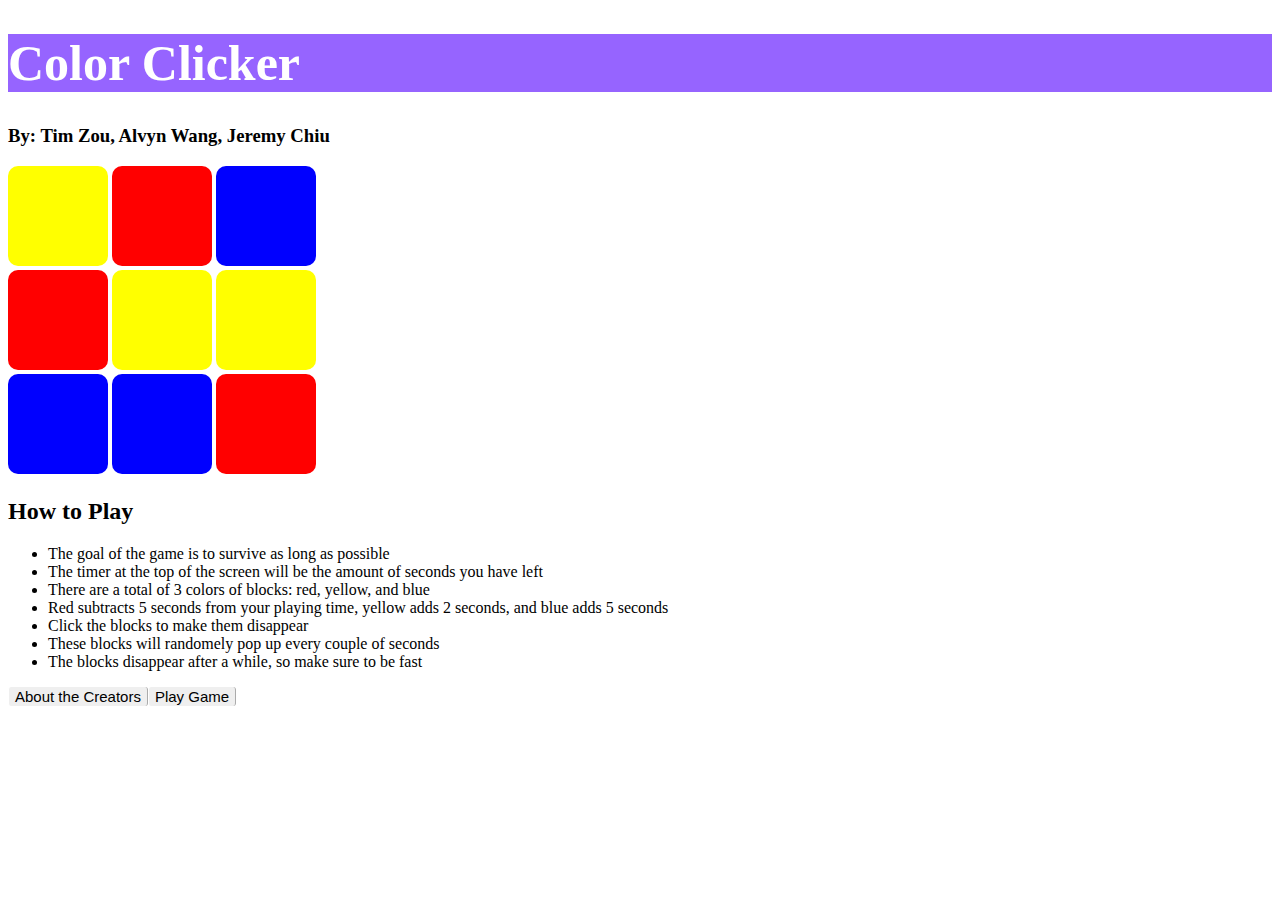
<file: index.html>
<!DOCTYPE html>
<html>
    <head>
        <script>
            function nextPage () {
                window.location.assign("AboutTheCreators.html");
            }
            function nextGame () {
                window.location.assign("game.html");
            }
        </script>
        <style>
            h1 {
                font-size: 50px;
                font-family: Verdana;
                position: relative;
                background-color: rgb(150, 100, 300);
                color: white;
            }
            .square {
                width: 100px;
                height: 100px;
                display: inline-block;
                border-radius: 10px;
            }
            #yellow {
                background-color: yellow;
            }
            #red {
                background-color: red;
            }
            #blue {
                background-color: blue;
            }
            .howtoplay {
                
            }
            button {
                font-size: 15px;
                border-color: white;
                float: left;
                border-width: 1px;
                border-top: none;
                border-bottom: none;
                cursor: pointer;
                border-radius: 3px;
            }
            .buttongroup button:hover {
                background-color: rgb(200, 100, 300);
            }
        </style>
    </head>
    <body>
        <h1>Color Clicker</h1>
        <h3>By: Tim Zou, Alvyn Wang, Jeremy Chiu</h3>
        <div class="square" id="yellow">
        </div>
        <div class="square" id="red">
        </div>
        <div class="square" id="blue">
        </div>
        <br>
        <div class="square" id="red">
        </div>
        <div class="square" id="yellow">
        </div>
        <div class="square" id="yellow">
        </div>
        <br>
        <div class="square" id="blue">
        </div>
        <div class="square" id="blue">
        </div>
        <div class="square" id="red">
        </div>
        <div class="howtoplay">
            <h2>How to Play</h2>
            <ul>
                <li>The goal of the game is to survive as long as possible</li>
                <li>The timer at the top of the screen will be the amount of seconds you have left</li>
                <li>There are a total of 3 colors of blocks: red, yellow, and blue</li>
                <li>Red subtracts 5 seconds from your playing time, yellow adds 2 seconds, and blue adds 5 seconds</li>
                <li>Click the blocks to make them disappear</li>
                <li>These blocks will randomely pop up every couple of seconds</li>
                <li>The blocks disappear after a while, so make sure to be fast</li>
            </ul>
        </div>
        <!-- get faggot to help with this button, and the one to start the game -->
        <div class="buttongroup">
            <button onclick="nextPage()">About the Creators</button>
            <button onclick="nextGame()">Play Game</button>
        </div>
    </body>
</html>
</file>
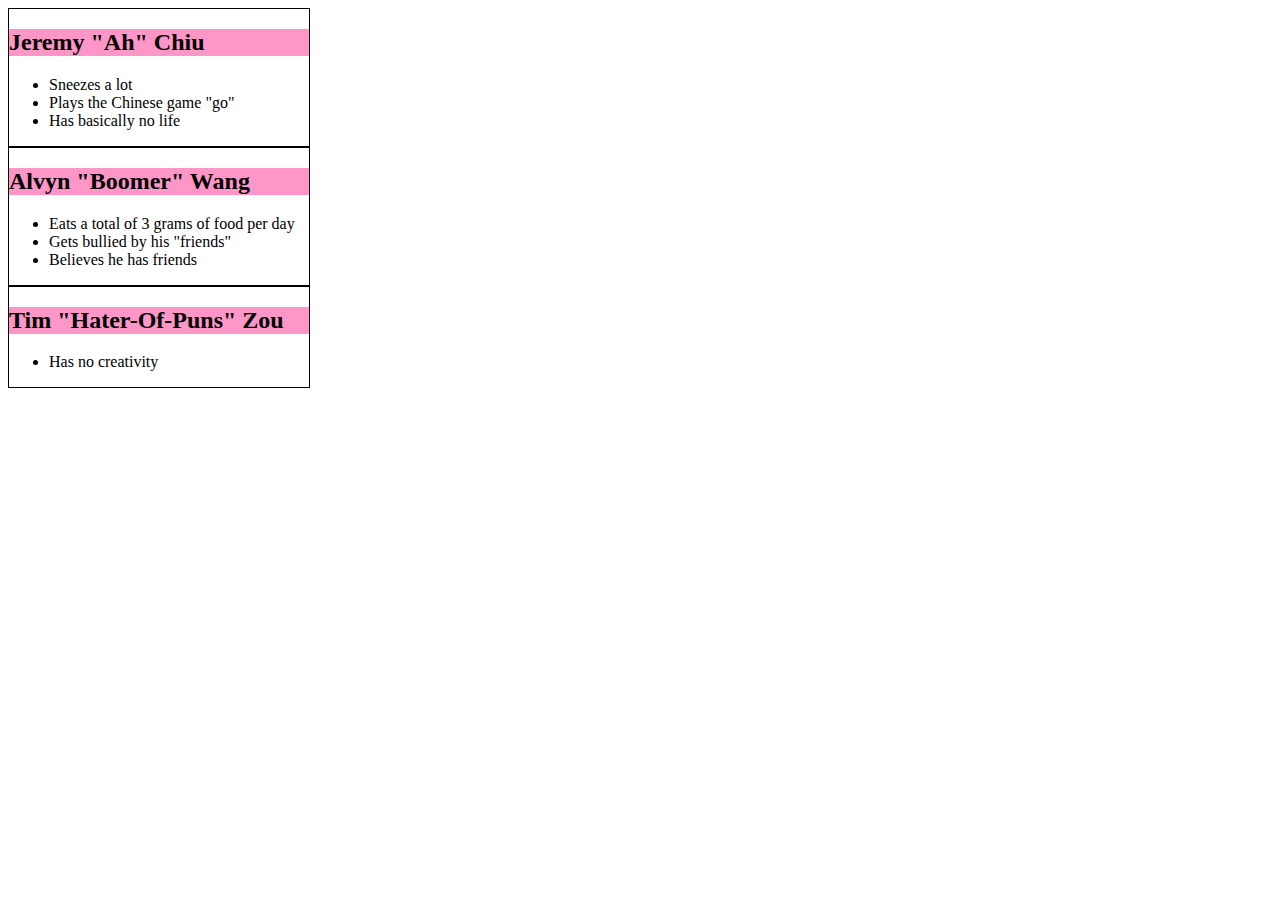
<file: AboutTheCreators.htm>
<!DOCTYPE html>
<html>
    <head>
        <style>
        h2 {
            background-color: rgb(300, 150, 200);
        }
        .jeremy, .alvyn, .tim {
            border: 1px solid black;
            width: 300px;
        }
        .jeremy {
            
        }
        .alvyn {
            
        }
        .tim {
            
        }
        </style>
    </head>
    <body>
        <div class="jeremy">
            <h2>Jeremy "Ah" Chiu</h2>
            <ul>
                <li>Sneezes a lot</li>
                <li>Plays the Chinese game "go"</li>
                <li>Has basically no life</li>
            </ul>
        </div>
        <div class="alvyn">
            <h2>Alvyn "Boomer" Wang</h2>
            <ul>
                <li>Eats a total of 3 grams of food per day</li>
                <li>Gets bullied by his "friends"</li>
                <li>Believes he has friends</li>
            </ul>
        </div>
        <div class="tim">
            <h2>Tim "Hater-Of-Puns" Zou</h2>
            <ul>
                <li>Has no creativity</li>
            </ul>
        </div>
    </body>
</html>
</file>
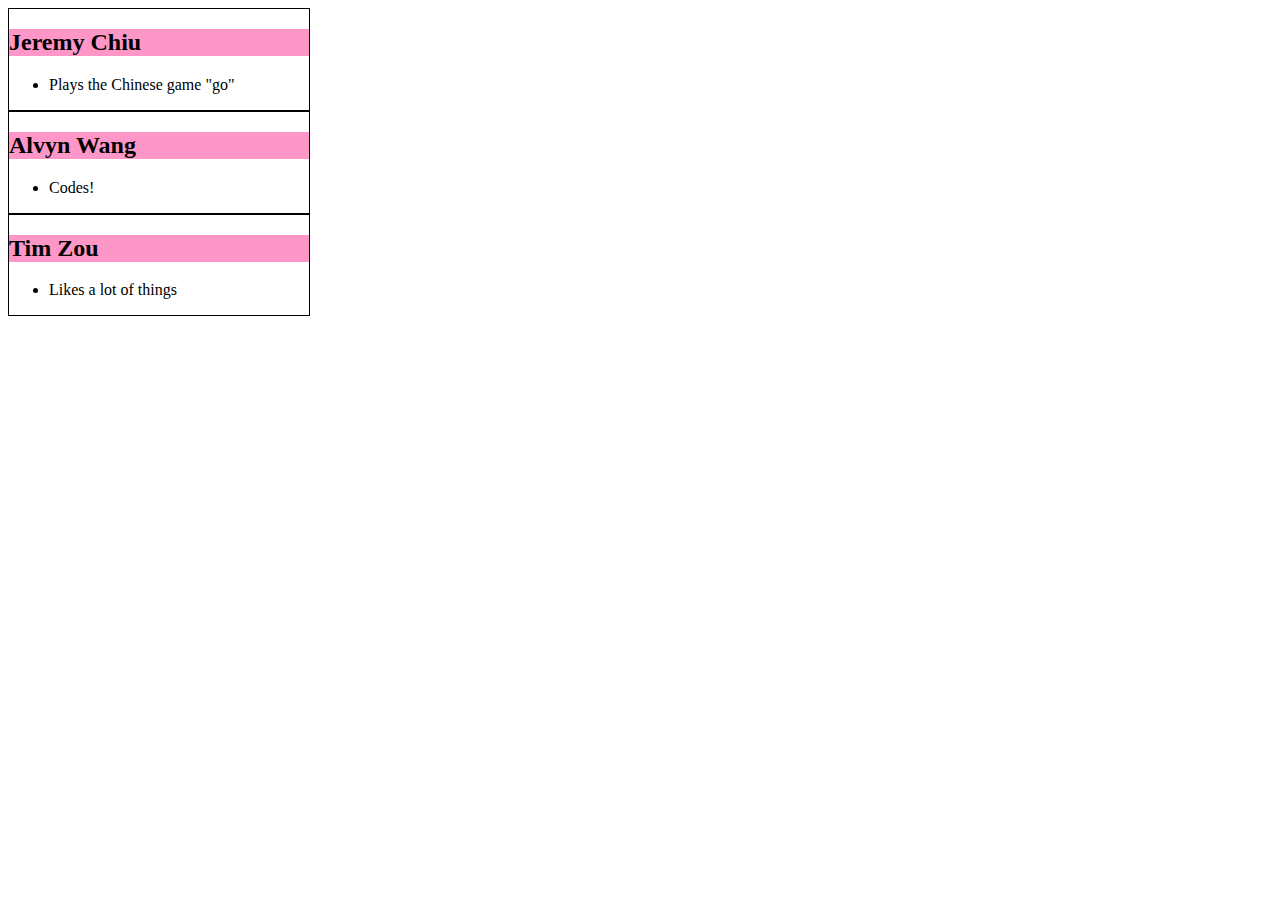
<file: AboutTheCreators.html>
<!DOCTYPE html>
<html>
    <head>
        <style>
        h2 {
            background-color: rgb(300, 150, 200);
        }
        .jeremy, .alvyn, .tim {
            border: 1px solid black;
            width: 300px;
        }
        .jeremy {
            
        }
        .alvyn {
            
        }
        .tim {
            
        }
        </style>
    </head>
    <body>
        <div class="jeremy">
            <h2>Jeremy Chiu</h2>
            <ul>
                <li>Plays the Chinese game "go"</li>
            </ul>
        </div>
        <div class="alvyn">
            <h2>Alvyn Wang</h2>
            <ul>
                <li>Codes!</li>
            </ul>
        </div>
        <div class="tim">
            <h2>Tim Zou</h2>
            <ul>
                <li>Likes a lot of things</li>
            </ul>
        </div>
    </body>
</html>
</file>
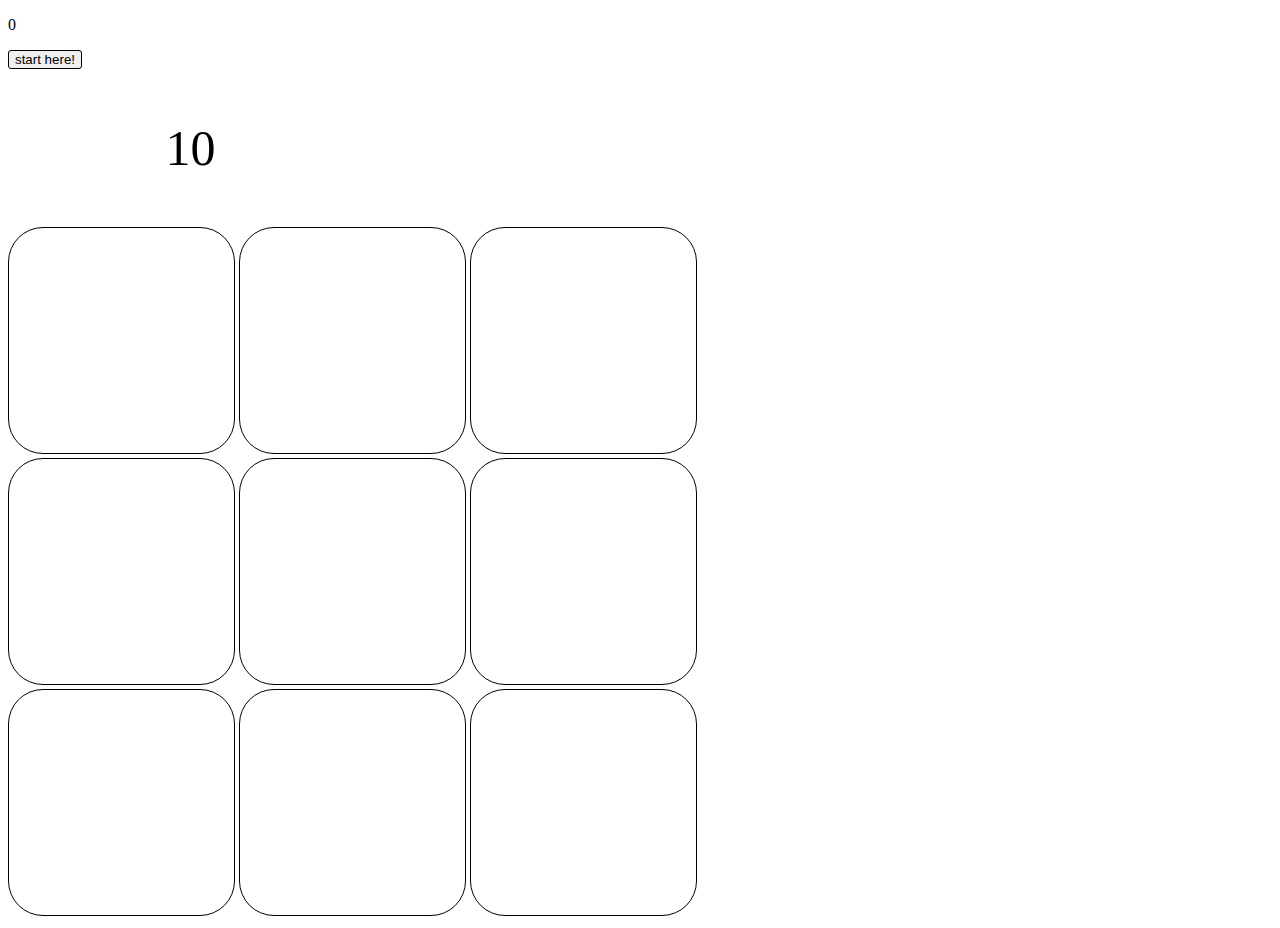
<file: game.html>
<!DOCTYPE html>
<html>
<head>
	<title>The Game</title>
	<link rel="stylesheet" href="style.css">
	<script type="text/javascript" src="jquery-3.2.0.js"></script>
	<script type ="text/javascript" src="script.js"></script>
	<style>
		button {
			cursor: pointer;
			border: 1px solid black;
			border-radius: 3px;
		}
		button button:hover {
			background-color: rgb(300, 100, 200);
		}
	</style>
</head>
<body>
	<p id ="score">0</p>
	<button onclick="startButton()"> start here!</button>
	<p id ="clock">10</p>
	<div class="box" id = "0">
		
	</div>
	<div class="box" id = "1">
		
	</div>
	<div class="box" id = "2">
		
	</div>
	<br>
	<div class="box" id = "3">
		
	</div>
	<div class="box" id = "4">
		
	</div>
	<div class="box" id = "5">
		
	</div>
	<br>
	<div class="box" id = "6">
		
	</div>
	<div class="box" id = "7">
		
	</div>
	<div class="box" id = "8">
		
	</div>
</body>
</html>
</file>
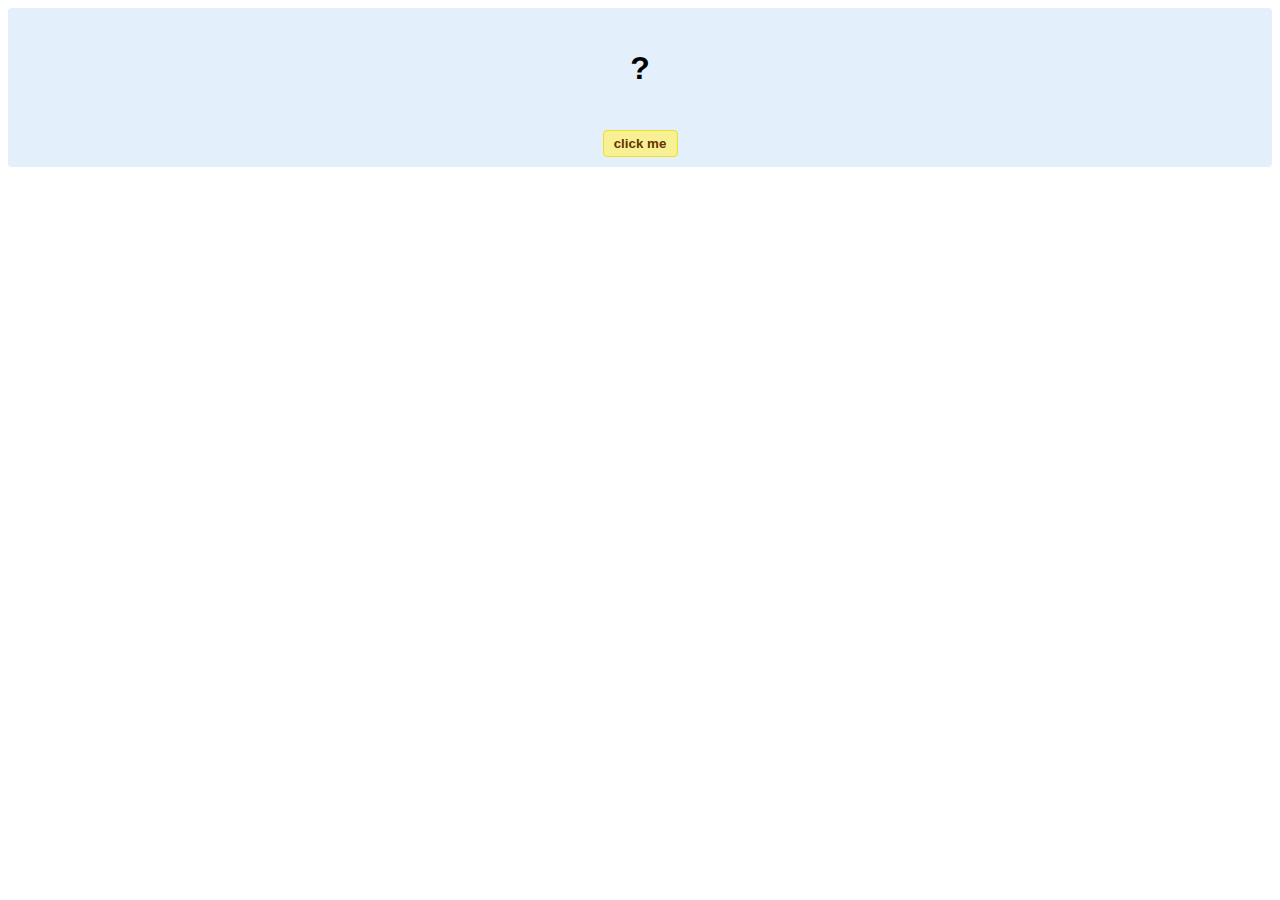
<file: hello-world.html>
<!DOCTYPE html>
<!-- HTML5 Hello world by kirupa - http://www.kirupa.com/html5/getting_your_feet_wet_html5_pg1.htm -->
<html lang="en-us">

<head>
<meta charset="utf-8">
<title>Hello...</title>
<style type="text/css">
#mainContent {
	font-family: Arial, Helvetica, sans-serif;
	font-size: xx-large;
	font-weight: bold;
	background-color: #E3F0FB;
	border-radius: 4px;
	padding: 10px;
	text-align: center;
}
.buttonStyle {
	border-radius: 4px;
	border: thin solid #F0E020;
	padding: 5px;
	background-color: #F8F094;
	font-family: "Segoe UI", Tahoma, Geneva, Verdana, sans-serif;
	font-weight: bold;
	color: #663300;
	width: 75px;
}

.buttonStyle:hover {
	border: thin solid #FFCC00;
	background-color: #FCF9D6;
	color: #996633;
	cursor: pointer;
}
.buttonStyle:active {
	border: thin solid #99CC00;
	background-color: #F5FFD2;
	color: #669900;
	cursor: pointer;
}

</style>
</head>

<body>
<div id="mainContent">
<p id="helloText">?</p>
<button id="clickButton" class="buttonStyle">click me</button>
</div>
<script> 
var myButton = document.getElementById("clickButton");
var myText = document.getElementById("helloText");

myButton.addEventListener('click', doSomething, false)

function doSomething() {
	myText.textContent = "hello, world!";
}
</script>

</body>
</html>
</file>
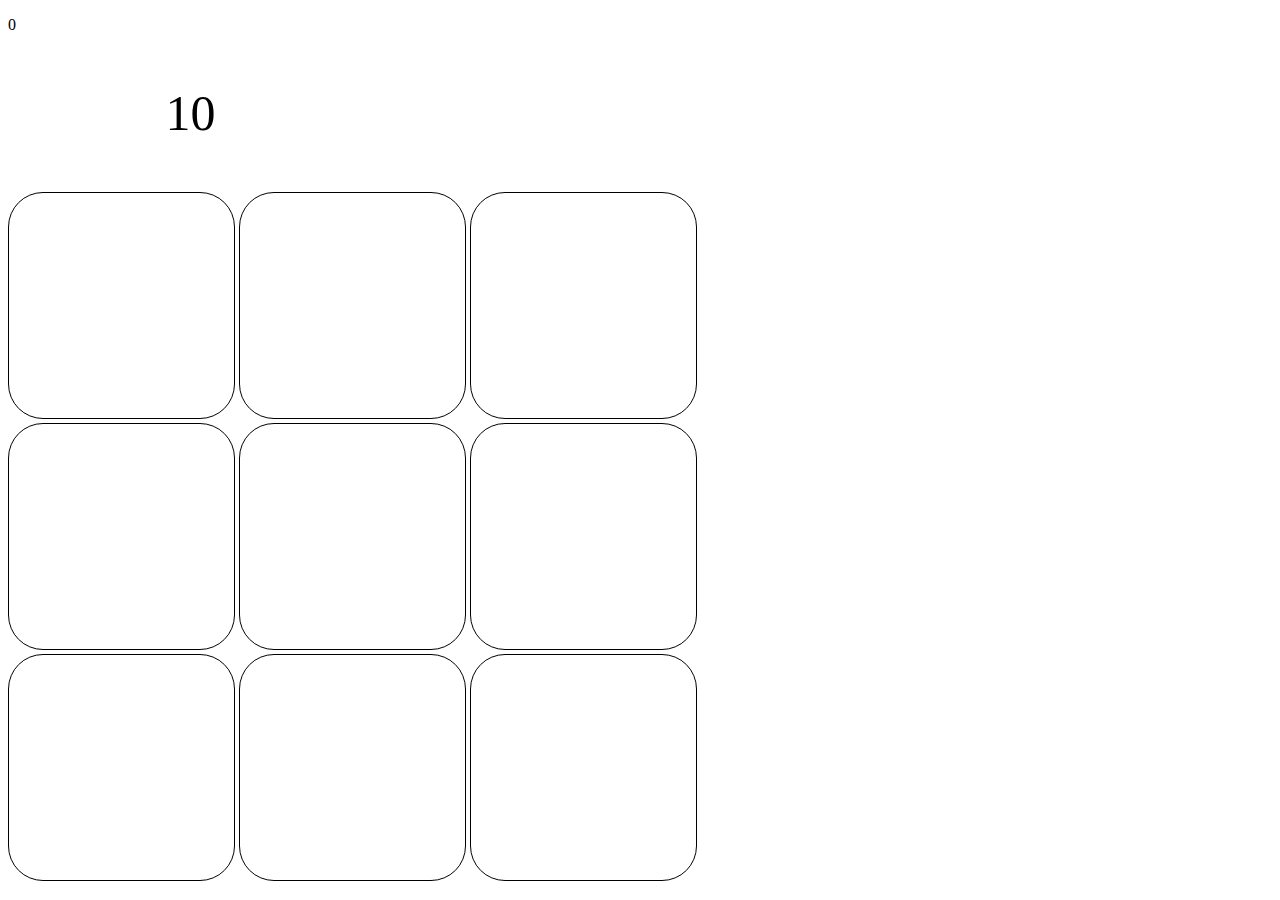
<file: NewGamemod.html>
<!DOCTYPE html>
<html>
<head>
	<title>The Game</title>
	<link rel="stylesheet" href="style.css">
	<script type="text/javascript" src="jquery-3.2.0.js"></script>
	<script type ="text/javascript" src="script.js"></script>
	<script>
		function jelly(n) {
                var elem = document.getElementById("allblocks");
                var width = 300;
                var height = 150;
                var distancex = 0;
                var distancey = 150;
                var dcurrentx = 5;
                var dpreviousx = 7;
                var dcurrenty = 10;
                var dpreviousy = 3;
                var current;
                var previous;
                var current2 = 1;
                var previous2 = 5;
                var n;
                var id = setInterval(jello, 10);
                function jello() {
                    if (width == 300)
                    {
                        previous = width;
                        width = width - n;
                        elem.style.width = width + "px";
                        current = width;
                    }
                    else if (width == 120)
                    {
                        previous = width;
                        width = width + n;
                        elem.style.width = width + "px";
                        current = width;
                    }
                    else if (previous > current)
                    {
                        previous = width;
                        width = width - n;
                        elem.style.width = width + "px";
                        current = width;
                    }
                    else if (previous < current)
                    {
                        previous = width;
                        width = width + n;
                        elem.style.width = width + "px";
                        current = width;
                    }
                    if (height == 300)
                    {
                        previous2 = height;
                        height = height - n;
                        elem.style.height = height + "px";
                        current2 = height;
                    }
                    else if (height == 120)
                    {
                        previous2 = height;
                        height = height + n;
                        elem.style.height = height + "px";
                        current2 = height;
                    }
                    else if (previous2 > current2)
                    {
                        previous2 = height;
                        height = height - n;
                        elem.style.height = height + "px";
                        current2 = height;
                    }
                    else if (previous2 < current2)
                    {
                        previous2 = height;
                        height = height + n;
                        elem.style.height = height + "px";
                        current2 = height;
                    }
                    if (distancex >= 300)
                    {
                        dpreviousx = distancex;
                        distancex = distancex - n;
                        elem.style.left = distancex + "px";
                        dcurrentx = distancex;
                    }
                    else if (distancex == 0)
                    {
                        dpreviousx = distancex;
                        distancex = distancex + n;
                        elem.style.left = distancex + "px";
                        dcurrentx = distancex;
                    }
                    else if (dpreviousx > dcurrentx)
                    {
                        dpreviousx = distancex;
                        distancex = distancex - n;
                        elem.style.left = distancex + "px";
                        dcurrentx = distancex;
                    }
                    else if (dpreviousx < dcurrentx)
                    {
                        dpreviousx = distancex;
                        distancex = distancex + n;
                        elem.style.left = distancex + "px";
                        dcurrentx = distancex;
                    }
                    if (distancey >= 300)
                    {
                        dpreviousy = distancey;
                        distancey = distancey - n;
                        elem.style.top = distancey + "px";
                        dcurrenty = distancey;
                    }
                    else if (distancey == 0)
                    {
                        dpreviousy = distancey;
                        distancey = distancey + n;
                        elem.style.top = distancey + "px";
                        dcurrenty = distancey;
                    }
                    else if (dpreviousy > dcurrenty)
                    {
                        dpreviousy = distancey
                        distancey = distancey - n;
                        elem.style.top = distancey + "px";
                        dcurrenty = distancey;
                    }
                    else if (dpreviousy < dcurrenty)
                    {
                        dpreviousy = distancey;
                        distancey = distancey + n;
                        elem.style.top = distancey + "px";
                        dcurrenty = distancey;
                    }
                }
            }
	</script>
</head>
<body>
	<p id ="score">0</p>
	<p id ="clock">10</p>
	<div id="allblocks">
		<div class="box" id = "0">
		
		</div>
		<div class="box" id = "1">
		
		</div>
		<div class="box" id = "2">
		
		</div>
		<br>
		<div class="box" id = "3">
			
		</div>
		<div class="box" id = "4">
			
		</div>
		<div class="box" id = "5">
			
		</div>
		<br>
		<div class="box" id = "6">
			
		</div>
		<div class="box" id = "7">
			
		</div>
		<div class="box" id = "8">
			
		</div>
	</div>
</body>
</html>
</file>
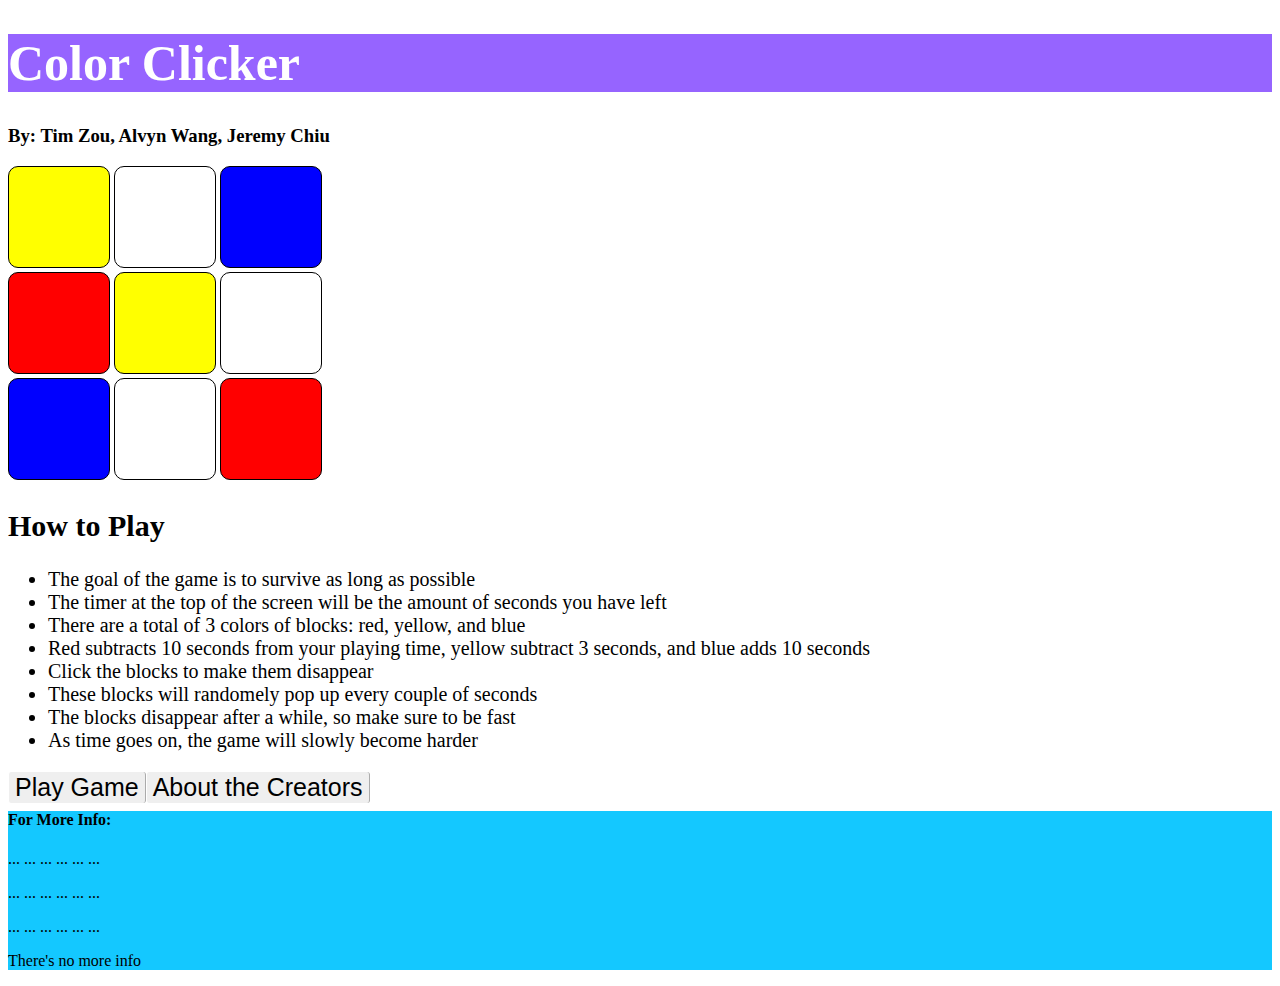
<file: OpeningPage.html>
<!DOCTYPE html>
<html>
    <head>
        <script>
            function nextPage () {
                window.location.assign("AboutTheCreators.html");
            }
            function nextGame () {
                window.location.assign("game.html");
            }
        </script>
        <style>
            h1 {
                font-size: 50px;
                font-family: Verdana;
                position: relative;
                background-color: rgb(150, 100, 300);
                color: white;
            }
            .square {
                width: 100px;
                height: 100px;
                display: inline-block;
                border-radius: 10px;
            }
            #yellow, #red, #blue, #blank {
                border: 1px solid black;
            }
            #yellow {
                background-color: yellow;
            }
            #red {
                background-color: red;
            }
            #blue {
                background-color: blue;
            }
            #blank {
                background-color: white;
            }
            .howtoplay {
                font-family: Verdana;
                font-size: 20px;
            }
            button {
                font-size: 25px;
                border-color: white;
                float: left;
                border-width: 1px;
                border-top: none;
                border-bottom: none;
                cursor: pointer;
                border-radius: 3px;
            }
            .buttongroup button:hover {
                background-color: rgb(200, 100, 300);
            }
            .closing {
                background-color: rgb(20, 200, 300);
            }
        </style>
    </head>
    <body>
        <h1>Color Clicker</h1>
        <h3>By: Tim Zou, Alvyn Wang, Jeremy Chiu</h3>
        <div class="square" id="yellow">
        </div>
        <div class="square" id="blank">
        </div>
        <div class="square" id="blue">
        </div>
        <br>
        <div class="square" id="red">
        </div>
        <div class="square" id="yellow">
        </div>
        <div class="square" id="blank">
        </div>
        <br>
        <div class="square" id="blue">
        </div>
        <div class="square" id="blank">
        </div>
        <div class="square" id="red">
        </div>
        <div class="howtoplay">
            <h2>How to Play</h2>
            <ul>
                <li>The goal of the game is to survive as long as possible</li>
                <li>The timer at the top of the screen will be the amount of seconds you have left</li>
                <li>There are a total of 3 colors of blocks: red, yellow, and blue</li>
                <li>Red subtracts 10 seconds from your playing time, yellow subtract 3 seconds, and blue adds 10 seconds</li>
                <li>Click the blocks to make them disappear</li>
                <li>These blocks will randomely pop up every couple of seconds</li>
                <li>The blocks disappear after a while, so make sure to be fast</li>
                <li>As time goes on, the game will slowly become harder</li>
            </ul>
        </div>
        <div class="buttongroup">
            <button onclick="nextGame()">Play Game</button>
            <button onclick="nextPage()">About the Creators</button>
        </div>
        <br>
        <div class="closing">
            <h4>For More Info: </h4>
            <p>... ... ... ... ... ...</p>
            <p>... ... ... ... ... ...</p>
            <p>... ... ... ... ... ...</p>
            <p>There's no more info</p>
        </div>
    </body>
</html>
</file>
<file: style.css>
.box
{
	height: 25vh;
	width: 25vh;
	border: 1px solid black;
	display: inline-block;
	border-radius: 35px;
}
#clock
{
	padding-left: 17.5vh;
	font-family: Verdana;
	font-size: 50px;
	font-style: bold;
}
.red
{
	background-color: red;
}
.blue
{
	background-color: blue;
}
.yellow
{
	background-color: yellow;
}
button {
	border: 1px solid black;
	cursor: pointer;
	border-radius: 3px;
}
button button:hover {
	background-color: rgb(300, 100, 200);
}
</file>
